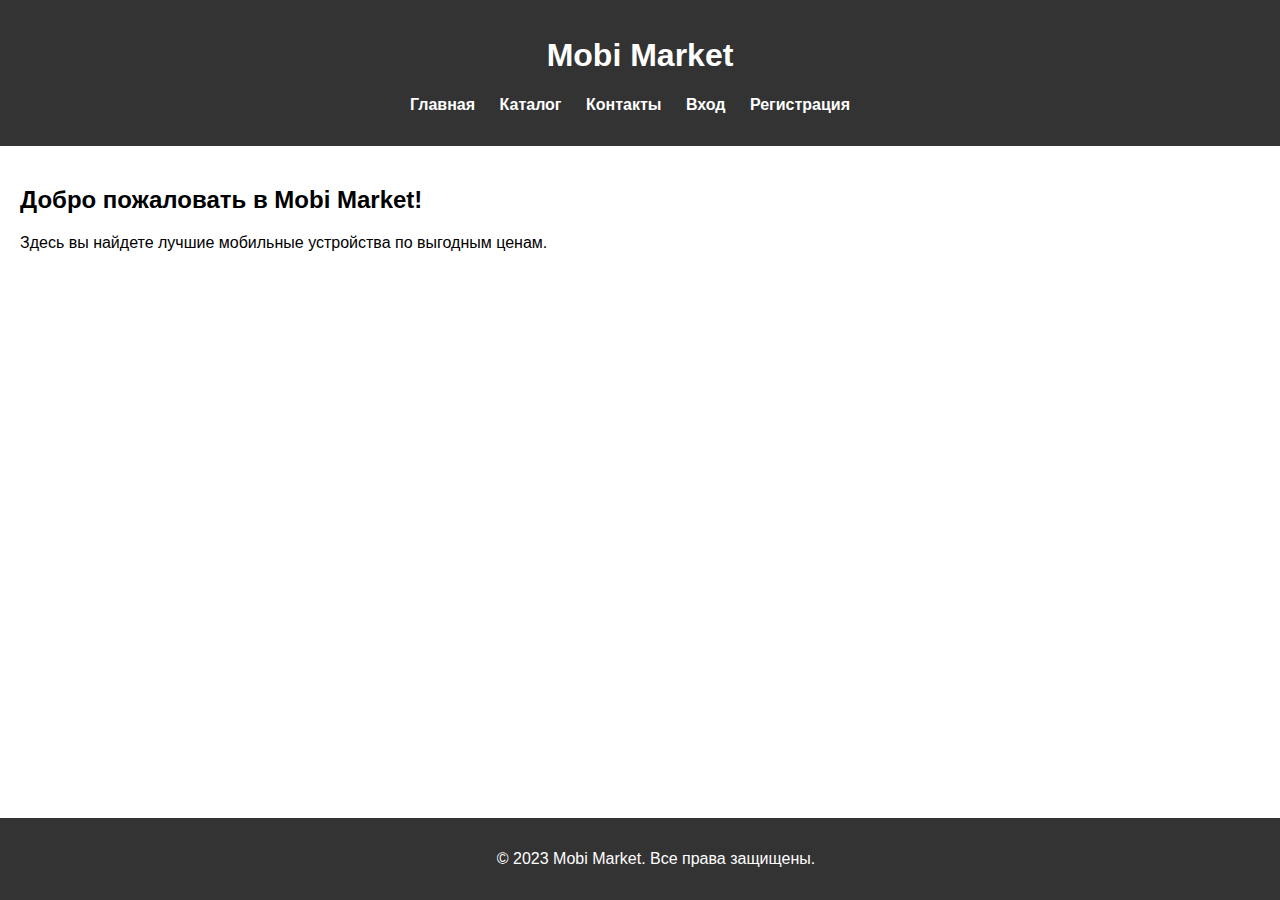
<file: challenge/index.html>
<!-- <!DOCTYPE html>
<html lang="en">
<head>
    <meta charset="UTF-8">
    <meta name="viewport" content="width=device-width, initial-scale=1.0">
    <title>Document</title>
    <link rel="stylesheet" href="./css/style.css">
</head>
<body>
    <div class="container">
        <div class="forms-container">
            <div class="signin-signup">
                <form action="" class="sign-in-form">
                    <h2 class="title">Sign in</h2>
                    <div class="input-field">
                        <i class="fas fa-user"></i>
                        <input type="text" placeholder="Username">
                    </div>
                    <div class="input-field">
                        <i class="fas fa-lock"></i>
                        <input type="password" placeholder="Password">
                    </div>
                    <input type="submit" value="Login" class="btn-solid">
                    <p class="social-text">Or Sign in with social platforms</p>
                    <div class="social-media"></div>
                </form>
            </div>
        </div>

        <div class="panels-container"></div>
    </div>
</body>
</html> -->


<!DOCTYPE html>
<html lang="en">
<head>
    <meta charset="UTF-8">
    <meta name="viewport" content="width=device-width, initial-scale=1.0">
    <title>Mobi Market</title>
    <link rel="stylesheet" href="css/style.css">
</head>
<body>
    <header>
        <h1>Mobi Market</h1>
        <nav>
            <ul>
                <li><a href="#">Главная</a></li>
                <li><a href="#">Каталог</a></li>
                <li><a href="#">Контакты</a></li>
                <li><a href="signin.html">Вход</a></li>
                <li><a href="signup.html">Регистрация</a></li>
            </ul>
        </nav>
    </header>

    <main>
        <section>
            <h2>Добро пожаловать в Mobi Market!</h2>
            <p>Здесь вы найдете лучшие мобильные устройства по выгодным ценам.</p>
        </section>

        <!-- Дополнительные разделы и контент могут быть добавлены здесь -->
    </main>

    <footer>
        <p>&copy; 2023 Mobi Market. Все права защищены.</p>
    </footer>
</body>
</html>
</file>
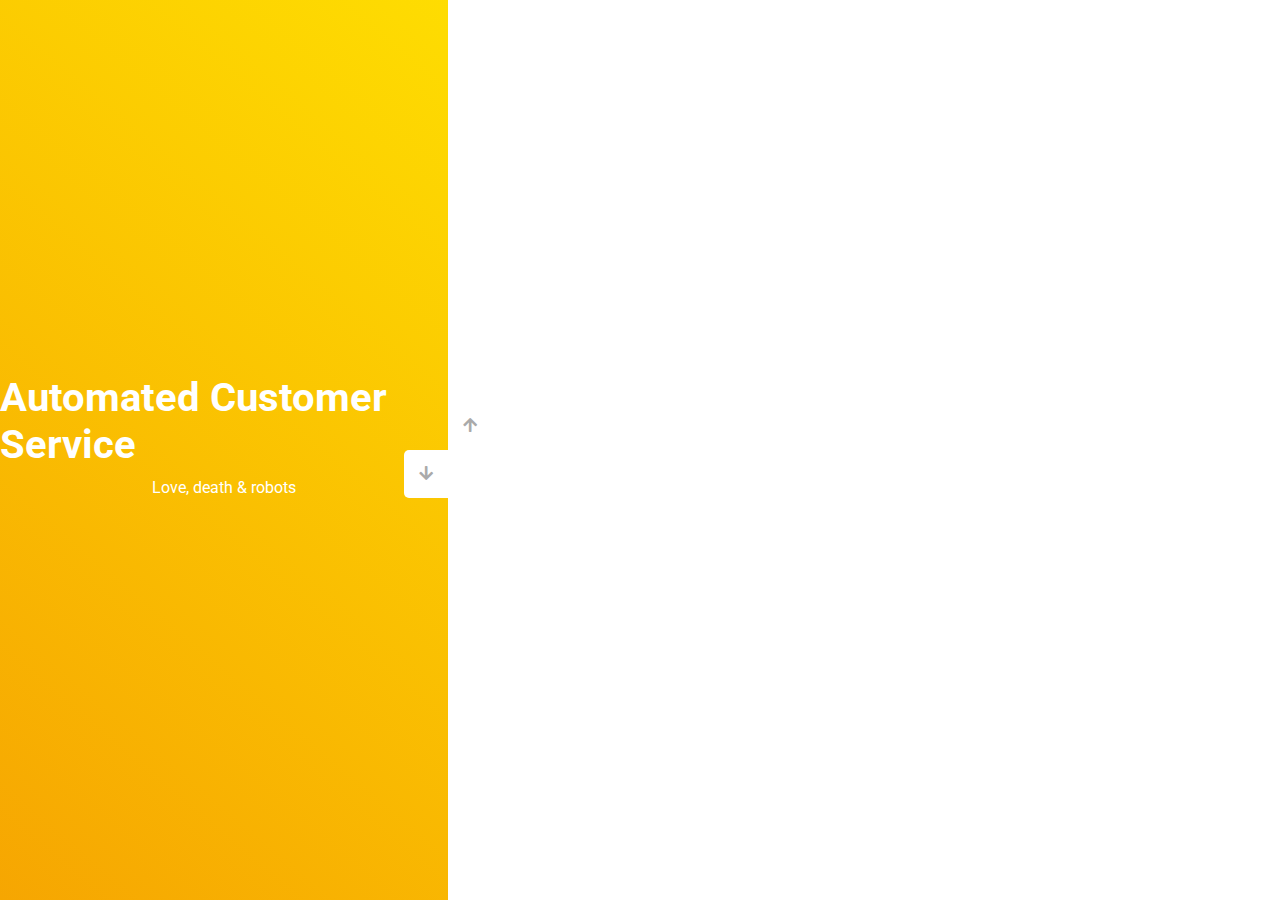
<file: marathon-urok-3/marathon-urok-3/marathon-urok-3/index.html>
<!DOCTYPE html>
<html lang="en">
  <head>
    <meta charset="UTF-8" />
    <meta name="viewport" content="width=device-width, initial-scale=1.0" />
    <link
      rel="stylesheet"
      href="https://cdnjs.cloudflare.com/ajax/libs/font-awesome/5.15.1/css/all.min.css"
    />
    <link rel="stylesheet" href="style.css" />
    <title>Слайдер | Проект 3</title>
  </head>
  <body>
    <div class="container">
      <div class="sidebar">
        <div
          style="
            background: linear-gradient(229.99deg, #11dee9 -26%, #017e8b 145%);
          "
        >
          <h1>Snow in the desert</h1>
          <p>Love, death & robots</p>
        </div>
        <div
          style="
            background: linear-gradient(215.32deg, #f90306 -1%, #9e0706 124%);
          "
        >
          <h1>Life Hutch</h1>
          <p>Love, death & robots</p>
        </div>
        <div
          style="
            background: linear-gradient(221.87deg, #8308ea 1%, #5305af 128%);
          "
        >
          <h1>Zima Blue</h1>
          <p>Love, death & robots</p>
        </div>
        <div
          style="
            background: linear-gradient(220.16deg, #ffe101 -8%, #f39102 138%);
          "
        >
          <h1>Automated Customer Service</h1>
          <p>Love, death & robots</p>
        </div>
      </div>
      <div class="main-slide">
        <div
          style="
            background-image: url('https://images.unsplash.com/photo-1601574968106-b312ac309953?ixlib=rb-1.2.1&ixid=MnwxMjA3fDB8MHxwaG90by1wYWdlfHx8fGVufDB8fHx8&auto=format&fit=crop&w=1996&q=80');
          "
        ></div>
        <div
          style="
            background-image: url('https://images.unsplash.com/photo-1511447333015-45b65e60f6d5?ixid=MnwxMjA3fDB8MHxwaG90by1wYWdlfHx8fGVufDB8fHx8&ixlib=rb-1.2.1&auto=format&fit=crop&w=2023&q=80');
          "
        ></div>
        <div
          style="
            background-image: url('https://images.unsplash.com/photo-1501529301789-b48c1975542a?ixid=MnwxMjA3fDB8MHxwaG90by1wYWdlfHx8fGVufDB8fHx8&ixlib=rb-1.2.1&auto=format&fit=crop&w=1950&q=80');
          "
        ></div>
        <div
          style="
            background-image: url('https://images.unsplash.com/photo-1520263115673-610416f52ab6?ixlib=rb-1.2.1&ixid=MnwxMjA3fDB8MHxwaG90by1wYWdlfHx8fGVufDB8fHx8&auto=format&fit=crop&w=1950&q=80');
          "
        ></div>
      </div>
      <div class="controls">
        <button class="down-button">
          <i class="fas fa-arrow-down"></i>
        </button>
        <button class="up-button">
          <i class="fas fa-arrow-up"></i>
        </button>
      </div>
    </div>
    <script src="s.js"></script>
  </body>
</html>
</file>
<file: challenge/css/style.css>
/* *{
    margin: 0;
    padding: 0;
}

a{
    text-decoration: none;
} */
body {
    font-family: Arial, sans-serif;
    margin: 0;
    padding: 0;
}

header {
    background-color: #333;
    color: #fff;
    padding: 1em;
    text-align: center;
}

nav ul {
    list-style: none;
    padding: 0;
}

nav li {
    display: inline;
    margin-right: 20px;
}

nav a {
    color: #fff;
    text-decoration: none;
    font-weight: bold;
}

nav li.active a {
    border-bottom: 2px solid #fff;
}

main {
    padding: 20px;
}

footer {
    background-color: #333;
    color: #fff;
    text-align: center;
    padding: 1em;
    position: fixed;
    bottom: 0;
    width: 100%;
}

/* Additional styles for sign-in and sign-up forms */
form {
    max-width: 400px;
    margin: 0 auto;
}

label {
    display: block;
    margin-bottom: 8px;
}

input {
    width: 100%;
    padding: 8px;
    margin-bottom: 16px;
    box-sizing: border-box;
}

button {
    background-color: #333;
    color: #fff;
    padding: 10px 20px;
    border: none;
    cursor: pointer;
}
</file>
<file: marathon-urok-3/marathon-urok-3/marathon-urok-3/style.css>
@import url("https://fonts.googleapis.com/css?family=Roboto&display=swap");

* {
  box-sizing: border-box;
  margin: 0;
  padding: 0;
}

body {
  font-family: "Roboto", sans-serif;
  height: 100vh;
}

.container {
  position: relative;
  overflow: hidden;
  width: 100vw;
  height: 100vh;
}

.sidebar {
  height: 100%;
  width: 35%;
  position: absolute;
  top: 0;
  left: 0;
  transition: transform 0.5s ease-in-out;
}

.sidebar > div {
  height: 100%;
  width: 100%;
  display: flex;
  flex-direction: column;
  align-items: center;
  justify-content: center;
  color: #fff;
}

.sidebar h1 {
  font-size: 40px;
  margin-bottom: 10px;
  margin-top: -30px;
}

.main-slide {
  height: 100%;
  position: absolute;
  top: 0;
  left: 35%;
  width: 65%;
  transition: transform 0.5s ease-in-out;
}

.main-slide > div {
  background-repeat: no-repeat;
  background-size: cover;
  background-position: center center;
  height: 100%;
  width: 100%;
}

button {
  background-color: #fff;
  border: none;
  color: #aaa;
  cursor: pointer;
  font-size: 16px;
  padding: 15px;
}

button:hover {
  color: #222;
}

button:focus {
  outline: none;
}

.container .controls button {
  position: absolute;
  left: 35%;
  top: 50%;
  z-index: 100;
}

.container .controls .down-button {
  transform: translateX(-100%);
  border-top-left-radius: 5px;
  border-bottom-left-radius: 5px;
}

.container .controls .up-button {
  transform: translateY(-100%);
  border-top-right-radius: 5px;
  border-bottom-right-radius: 5px;
}
</file>
